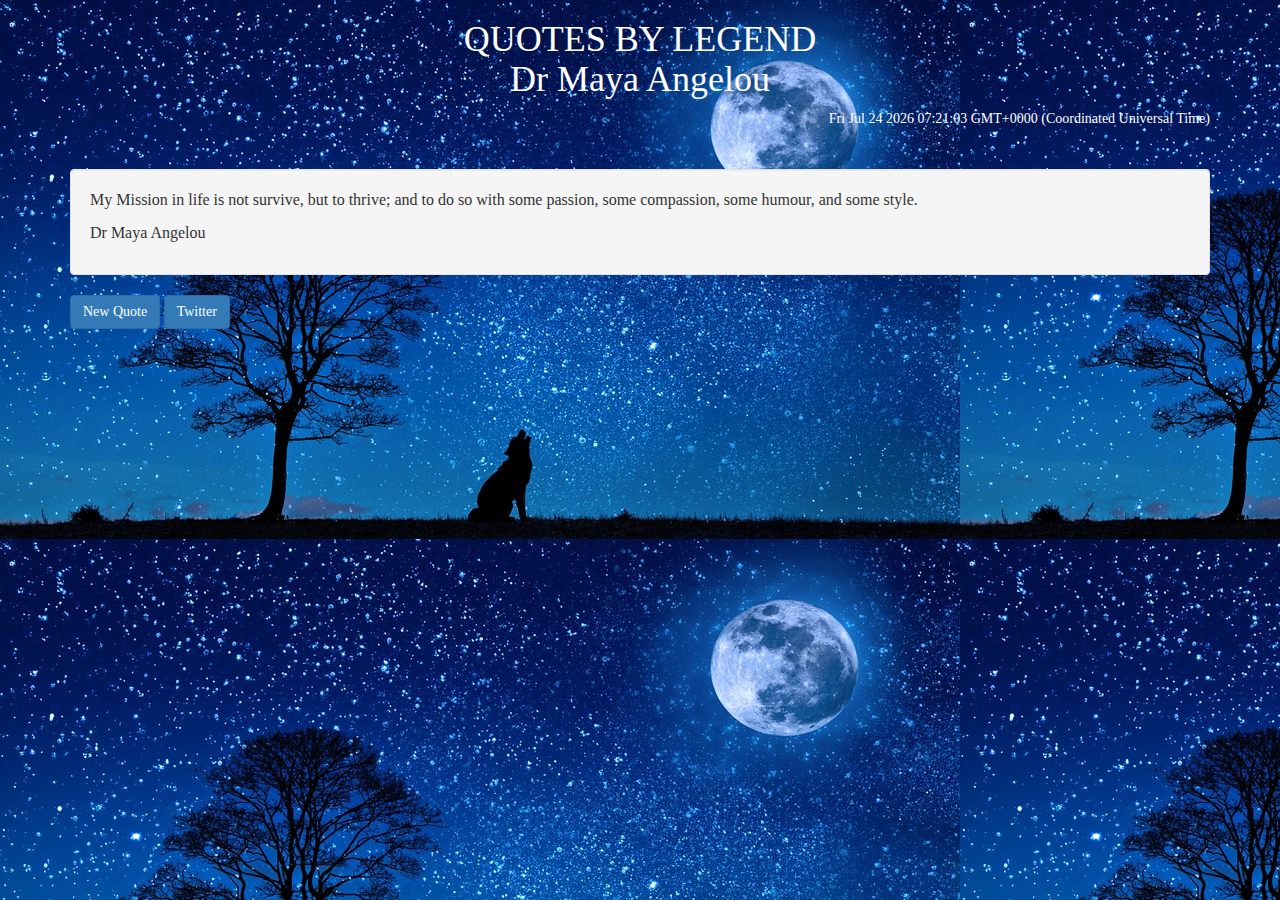
<file: RandomQuotes /index.html>
<html>
<head>
	<title>A Random Quote Machine</title>
	<link rel="stylesheet" type="text/css" href="bootstrap.css">
	<script type="text/javascript" src="bootstrap.js"></script>
	<script type="text/javascript" src="jquery-1.11.2.min.js"></script>
</head>
<style type="text/css">
body{
	background-image: url("images/467101c0b655676d478ae998a1f4440f.jpg");
  font-family: italic;
}
h1{
	color: white;
}
#date{
    color: white;
}
.well{
  font-size: 16px;
}
</style>
<body>
	<div  class="container fluid">
		<h1 class="text-center"> QUOTES BY LEGEND
		<br>
		Dr Maya Angelou</h1>
		<p id="date" class="pull-right"> </p>
		<script type="text/javascript">
		document.getElementById("date").innerHTML = Date();
		</script>
    <br>
    <br>
    <br>
		<div class="well">
			<p id="quotesText"> My Mission in life is not survive, but to thrive; and to do so with some passion, some compassion, some humour, and some style.
      </p>
      <p id = "authorText"> Dr Maya Angelou
        </p>
       
		</div>
		<button type="button" class="btn btn-primary" id="newQuote"> New Quote</button>
    <button type="button" class="btn btn-primary" id="tweetQuote">Twitter</button>
	</div>
  <!-- <div class ="container fluid">
<h1 class="text-center">
  QUOTES  BY LEGEND
  <br>
  Dr Maya Angelou</h1>
  <div> 
    <p id= "date">
      </p>
</div>
    <div class="well">
    <p id="quotesText"> My Mission in life is not survive, but to thrive; and to do so with some passion, some compassion, some humour, and some style.
      </p>
      <p id = "authorText"> Dr Maya Angelou
        </p>
  </div>
  <button type="button" class="btn btn-primary" id="newQuote">New Quote
  </button>
  <button class= "btn btn-primary" id ="tweetQuote"> </button>
  </div>
  
 -->
</body>
</html>
<script type="text/javascript" src="script.js"></script>
</file>
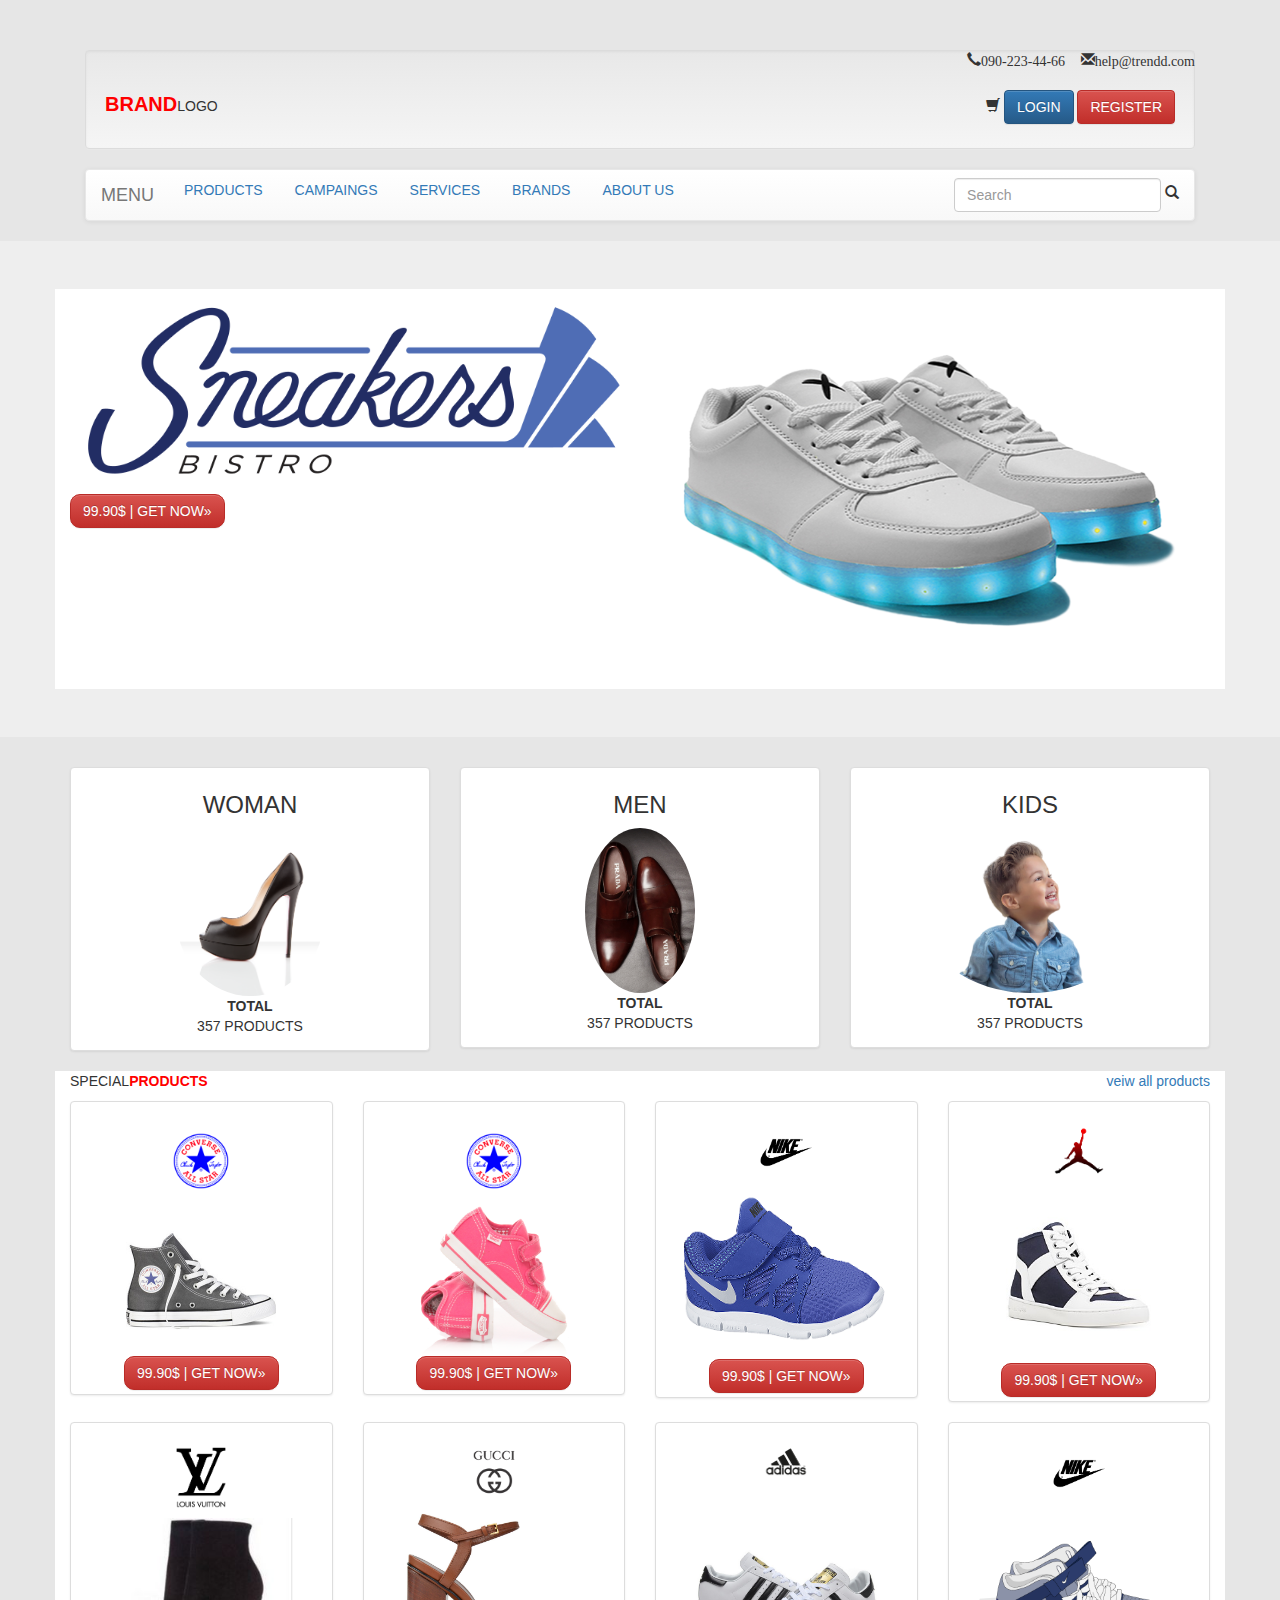
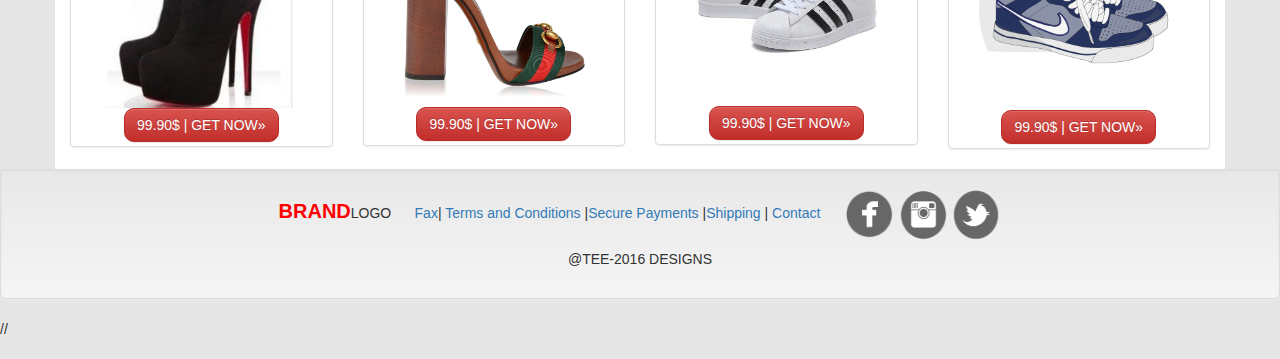
<file: Brandlogo/brandlogo.html>
<!doctype html>
<!--[if lt IE 7]>      <html class="no-js lt-ie9 lt-ie8 lt-ie7" lang=""> <![endif]-->
<!--[if IE 7]>         <html class="no-js lt-ie9 lt-ie8" lang=""> <![endif]-->
<!--[if IE 8]>         <html class="no-js lt-ie9" lang=""> <![endif]-->
<!--[if gt IE 8]><!--> <html class="no-js" lang=""> <!--<![endif]-->
    <head>
        <meta charset="utf-8">
        <meta http-equiv="X-UA-Compatible" content="IE=edge,chrome=1">
        <title></title>
        <meta name="description" content="">
        <meta name="viewport" content="width=device-width, initial-scale=1">
        <link rel="apple-touch-icon" href="apple-touch-icon.png">

        <link rel="stylesheet" href="css/bootstrap.min.css">
     
        <style>
            body {
                padding-top: 50px;
                padding-bottom: 20px;
            }
        </style>
        <link rel="stylesheet" href="css/bootstrap-theme.min.css">
        <link rel="stylesheet" href="css/main.css">

        <script src="js/vendor/modernizr-2.8.3-respond-1.4.2.min.js"></script>
    </head>
    <body>
        <!--[if lt IE 8]>
            <p class="browserupgrade">You are using an <strong>outdated</strong> browser. Please <a href="http://browsehappy.com/">upgrade your browser</a> to improve your experience.</p>
        <![endif]-->
            <div class= "container">
            <div class="col-xs-12" id="head">
              <div>
                  <span id="top" >
                    <i class=" glyphicon glyphicon-earphone">090-223-44-66</i>&nbsp; &nbsp;
                       <i class=" glyphicon glyphicon-envelope">help@trendd.com</i>
                        </span>
                        <div class="well">
                           <span> <br>
                              <p id="first"><strong>BRAND</strong>LOGO  
                                <span id="login"> 
                                  <i class="glyphicon glyphicon-shopping-cart" > </i>
                                 <button type="button" class="btn btn-primary" data-toggle="modal" data-target="#modal-open">LOGIN </button>
                                  <button type="btn" class="btn btn-danger" data-toggle="modal" data-target="#registerModal">REGISTER</button>
                                </span>
                                </p>
                                </span> 
                            </div>
                           </div>

                             <div  id="modal-open"class=" modal fade" tabindex="-1" role="dialog">
    <div class="modal-dialog" role="document">
      <div class="modal-content">
        <div class="modal-header">
          <button type="button" class="close" data-dismiss="modal" aria-label="Close"><span aria-hidden="true">&times;</span></button>
          <h4 class="modal-title">LOGIN</h4>
        </div>
        <div class="modal-body">
          <form class="form-group">
            <input type="email" placeholder="Enter Email">
            <br>
            <br>
            <input type="password" placeholder="Password">
          </form>
        </div>
        <div class="modal-footer">
          <button type="button" class="btn btn-primary" data-dismiss="modal">Login</button>
         <a href="#">Forgot Password?</a>
        </div>
      </div><!-- /.modal-content -->
    </div><!-- /.modal-dialog -->
  </div><!-- /.modal -->
  <div  id="registerModal"class=" modal fade" tabindex="-1" role="dialog">
    <div class="modal-dialog" role="document">
      <div class="modal-content">
        <div class="modal-header">
          <button type="button" class="close" data-dismiss="modal" aria-label="Close"><span aria-hidden="true">&times;</span></button>
          <h4 class="modal-title">REGISTRATION</h4>
        </div>
        <div class="modal-body">
          <form class="form-group">
            <input type="text" placeholder="Full Name">
            <br>
            <br>
            <input type="email" placeholder="Enter Email">
            <br>
            <br>
            <input type="text" placeholder="Address">
            <br>
            <br>
            <input type="PhoneNo" placeholder="Mobile">
            <br>
            <br>
            <input type="password" placeholder="Password">
            <br>
            <br>
            <input type="password" placeholder="Re-type Password">
          </form>
        </div>
        <div class="modal-footer">
          <button type="button" class="btn btn-primary" data-dismiss="modal">Register</button>
        </div>
      </div><!-- /.modal-content -->
    </div><!-- /.modal-dialog -->
  </div><!-- /.modal -->
                           <nav class="navbar navbar-default">
                             <div class="navbar-header">
                    <button type="button" class="navbar-toggle collapsed" data-toggle="collapse" data-target="#navbar" aria-expanded="false" aria-controls="navbar">
            <span class="sr-only">Toggle navigation</span>
            <span class="icon-bar"></span>
            <span class="icon-bar"></span>
            <span class="icon-bar"></span>
          </button>
          <div class="navbar-brand">MENU</div>
          </div>
          <div id="navbar" class="navbar-collapse collapse">
                               <ul class="nav nav-pills">
                     <li role="presentation"><a href="#">PRODUCTS</a></li>
                    <li role="presentation"><a href="#">CAMPAINGS</a></li>
                    <li role="presentation"><a href="#">SERVICES</a></li>
                    <li role="presentation"><a href="#">BRANDS</a></li>
                    <li role="presentation"><a href="#">ABOUT US</a></li> 
                  <form class="navbar-form navbar-right ">
                      <div class="form-group">
                         <input type="text" class="form-control" placeholder="Search">
                         </div>
                         <i class="glyphicon glyphicon-search"> </i>
                               </form>
                                </ul>
                              </div>
                           </nav>
                        </div>
                      </div>
                <div class="jumbotron">
                    <div class="container" id="header">
                      <img src="img/sneakers-bg.png" id="head-shoes1">
                      <img src="img/led-shoes-white.png" id="head-shoes2"> 
                      <div class="btn-group" id="get">
         <button class="btn btn-danger radius">99.90$  |  GET NOW&raquo;</button>
         </div>    
          </div>
        </div>
      <div class="container">
        <div class="row" align="center">  
          <div class="col-md-4">
            <div class = "thumbnail">
              <h3>WOMAN</h3>
            <img src="img/lady.png" class="img-circle img-responsive" width="150" height="150">
            <p> <strong>TOTAL</strong><br>
                  357 PRODUCTS</p>
            </div>  
        </div>
        <div class="col-md-4" >
            <div class = "thumbnail">
              <h3>MEN</h3>
            <img src="img/men2.png" class="img-circle img-responsive" width="110" height="110">
            <p> <strong>TOTAL</strong><br>
                  357 PRODUCTS</p>
            </div>  
        </div>
        <div class="col-md-4" >
            <div class = "thumbnail">
              <h3>KIDS</h3>
            <img src="img/baby.png" class="img-circle img-responsive" width="220" height="220">
            <p> <strong>TOTAL</strong><br>
                  357 PRODUCTS</p>
            </div>  
        </div>
        </div>
      </div>

        <div class="container" id="contain">
          <span>  <p id="special"> SPECIAL<strong>PRODUCTS</strong> <a href="#" class="pull-right"> veiw all products</a> </p>
          </span>
          <div class ="row " align="center" id="row1"> 
                <div class="col-md-3 ">
                  <div class="thumbnail">
                  <h3><img src="img/converse-logo.png" width="70" height="70" class="img-responsive"></h3>
                <img src="img/converse2.jpg" class=" img-responsive" width="150" height="150" id="image">
                <div class="btn-group" id="get">
       <button class="btn btn-danger radius">99.90$  |  GET NOW&raquo;</button>
       </div>    
                </div>
              </div>
              <div class="col-md-3 ">
                  <div class="thumbnail">
                  <h3><img src="img/converse-logo.png" width="70" height="70" class="img-responsive"></h3>
                <img src="img/converse.png" class=" img-responsive" width="150" height="150" id="image">
                <div class="btn-group" id="get">
       <button class="btn btn-danger radius">99.90$  |  GET NOW&raquo;</button>
       </div>    
                </div>
              </div>
              <div class="col-md-3 ">
                  <div class="thumbnail">
                  <h3>
                    <img src="img/nike-logo.png" width="70" height="70" class="img-responsive"></h3>
                <img src="img/kids-nike.png" class="img-circle  zoom img-responsive" width="260" height="260" id="image">
                <div class="btn-group" id="get">
       <button class="btn btn-danger radius">99.90$  |  GET NOW&raquo;</button>
       </div>    
                </div>
              </div>
              <div class="col-md-3 ">
                  <div class="thumbnail">
                 <h3>
                    <img src="img/jordan-logo.png" width="50" height="50" class="img-responsive"></h3>
                <img src="img/no1.jpg" class=" img-responsive" width="145" height="145" id="image">
                <div class="btn-group" id="get">
       <button class="btn btn-danger radius">99.90$  |  GET NOW&raquo;</button>
       </div>    
                </div>
              </div>
              <div class="col-md-3 ">
                  <div class="thumbnail">
                  <h3><img src="img/LV-logo.png" width="50" height="50" class="img-responsive"></h3>
                <img src="img/LV1.jpg" class="img-responsive" width="190" height="190" id="image">
                <div class="btn-group" id="get">
       <button class="btn btn-danger radius">99.90$  |  GET NOW&raquo;</button>
       </div>    
                </div>
              </div>
              <div class="col-md-3 ">
                  <div class="thumbnail">
                  <h3><img src="img/Gucci-logo.png" width="70" height="70" class="img-responsive"></h3>
                <img src="img/gucci1.jpg" class="img-responsive" width="200" height="200" id="image">
                <div class="btn-group" id="get">
       <button class="btn btn-danger radius">99.90$  |  GET NOW&raquo;</button>
       </div>    
                </div>
              </div>
              <div class="col-md-3 ">
                  <div class="thumbnail">
                  <h3><img src="img/adiddas-logo.png" width="70" height="70" class="img-responsive"></h3>
                <img src="img/adidas.jpg" class="img-circle img-responsive" width="220" height="220" id="image">
                <div class="btn-group" id="get">
                 <button class="btn btn-danger radius">99.90$  |  GET NOW&raquo;</button>
                 </div>    
                </div>
              </div>
              <div class="col-md-3 ">
                  <div class="thumbnail">
                  <h3>
                    <img src="img/nike-logo.png" width="70" height="70" class="img-responsive"></h3>
                <img src="img/nike1.png" class="img-circle img-responsive" width="200" height="200" id="image">
                <div class="btn-group" id="get">
                  <button class="btn btn-danger radius">99.90$  |  GET NOW&raquo;</button>
                </div>    
                </div>
              </div>
          </div>
        </div>

      <footer>
                        <div class="well" align="center">
                           <span>
                              <p id="first"><strong>BRAND</strong>LOGO  &nbsp;&nbsp;&nbsp;&nbsp; <a href="#">Fax</a>| <a href="#">Terms and Conditions</a> |<a href="#">Secure Payments</a> |<a href="#">Shipping</a> | <a href="#">Contact</a> &nbsp;&nbsp;&nbsp;&nbsp; 
                                <a href="#"> <img src="img/facebook-icons.png" width="50" height="50" ></a>
                                <a href="#"> <img src="img/instagram-icon.png" width="50" height="50"></a>
                                <a href="#"> <img src="img/twitter-icon.png" width="50" height="50"></a>
                              </p>
                              <p>@TEE-2016 DESIGNS</p>
                            </span>
                          </div>
      </footer>
      </body>
</html>
    <!-- /container -->       <script src="//ajax.googleapis.com/ajax/libs/jquery/1.11.2/jquery.min.js"></script>
        <script>window.jQuery || document.write('<script src="js/vendor/jquery-1.11.2.min.js"><\/script>')</script>

        <script src="js/vendor/bootstrap.min.js"></script>

        <script src="js/main.js"></script>




    <!-- /container -->        <!-- <script src="//ajax.googleapis.com/ajax/libs/jquery/1.11.2/jquery.min.js"></script>
        <script>window.jQuery || document.write('<script src="js/vendor/jquery-1.11.2.min.js"><\/script>')</script>

        <script src="js/vendor/bootstrap.min.js"></script>

        <script src="js/main.js"></script>
 -->
        <!-- Google Analytics: change UA-XXXXX-X to be your site's ID. -->
        // <script>
        //     (function(b,o,i,l,e,r){b.GoogleAnalyticsObject=l;b[l]||(b[l]=
        //     function(){(b[l].q=b[l].q||[]).push(arguments)});b[l].l=+new Date;
        //     e=o.createElement(i);r=o.getElementsByTagName(i)[0];
        //     e.src='//www.google-analytics.com/analytics.js';
        //     r.parentNode.insertBefore(e,r)}(window,document,'script','ga'));
        //     ga('create','UA-XXXXX-X','auto');ga('send','pageview');
        // </script>
    
<!-- <nav class="navbar navbar-inverse navbar-fixed-top" role="navigation">
      <div class="container">
        <div class="navbar-header">
          <button type="button" class="navbar-toggle collapsed" data-toggle="collapse" data-target="#navbar" aria-expanded="false" aria-controls="navbar">
            <span class="sr-only">Toggle navigation</span>
            <span class="icon-bar"></span>
            <span class="icon-bar"></span>
            <span class="icon-bar"></span>
          </button>
          <a class="navbar-brand" href="#">Project name</a>
        </div>
        <div id="navbar" class="navbar-collapse collapse">
          <form class="navbar-form navbar-right" role="form">
            <div class="form-group">
              <input type="text" placeholder="Email" class="form-control">
            </div>
            <div class="form-group">
              <input type="password" placeholder="Password" class="form-control">
            </div>
            <button type="submit" class="btn btn-success">Sign in</button>
          </form>
        </div>-->
        <!--/.navbar-collapse -->

    <!-- Main jumbotron for a primary marketing message or call to action -->
</file>
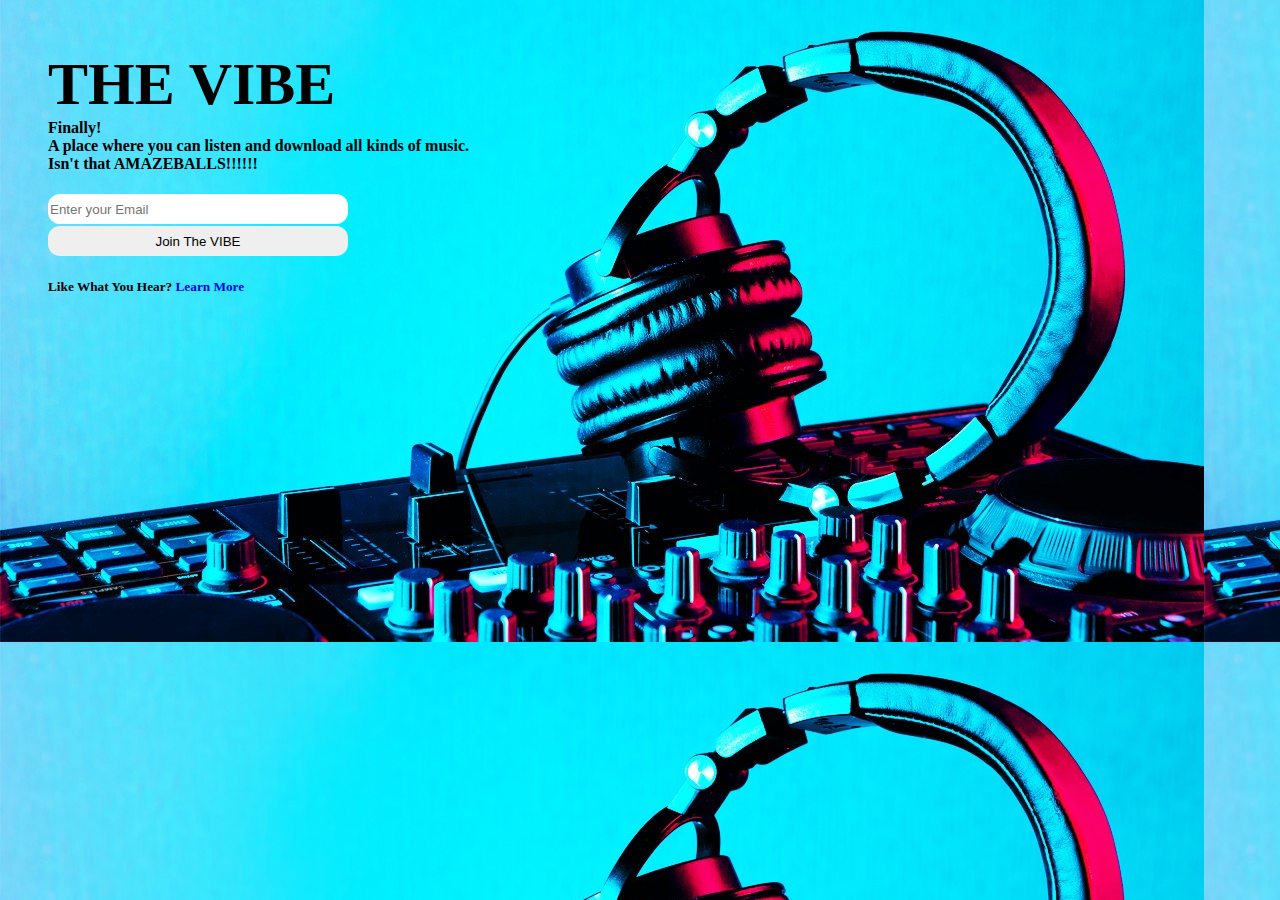
<file: LoginPage/musicApp.html>
<html>
<head>
	<title>Login Page Using HTML & CSS</title>
</head>
<body>
	<link rel="stylesheet" type="text/css" href="musicApp.css">
	<div id="main">
<h1>THE VIBE</h1>
<h4> Finally! <br>A place where you can listen and download all kinds of music.<br>
	Isn't that AMAZEBALLS!!!!!!</h4>
	<input type="email" placeholder="Enter your Email">
	
	<br>
	<button> Join The VIBE</button>
	<h5> Like What You Hear? 
		<a href="#"> Learn More</a>
	</h5>
	</div>
</body>
</html>
</file>
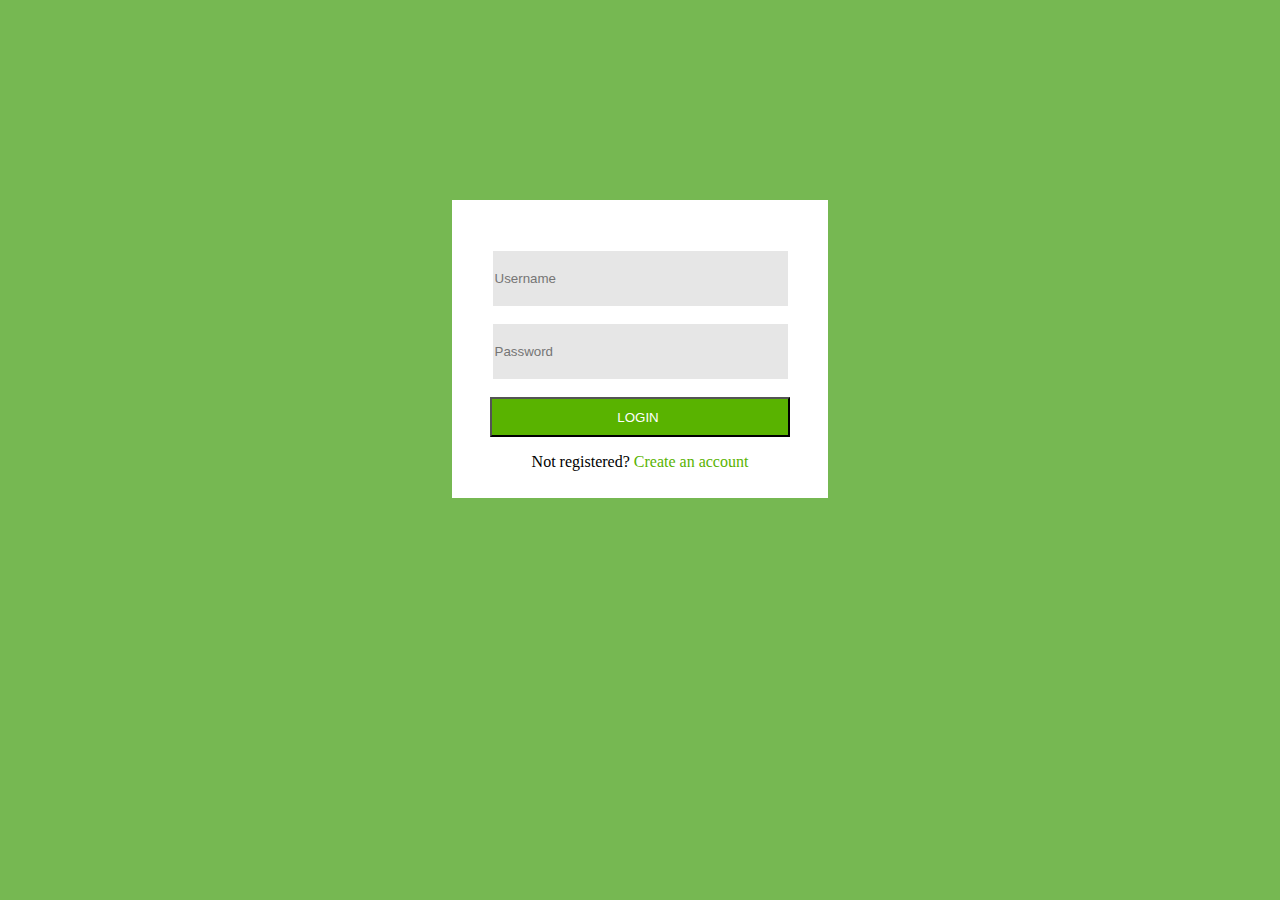
<file: Sign In page/signinpage.html>
<html>
  <head>
    <body>
<link rel="stylesheet" type="text/css" href="style2.css">
<fieldset>
	<form>
		<input type="text" name="text" placeholder="Username">
		<br>
		<br>
		<input type= "password" name="password" placeholder="Password">
		<br>
		<br>
		<button>LOGIN</button>
    </form>
    <p>
Not registered? <a href="#"> Create an account</a>
</p>
</fieldset>


</body>
</head>
</html>
</file>
<file: Brandlogo/css/main.css>
/* ==========================================================================
   Author's custom styles
   ========================================================================== */
#top{
	float: right;
}

#first strong{
    color: red;
    font-size: 20px;
}
#login{
	float: right;
}
#head-shoes2{
	float: right;
	width: 49%;
    height:400px;
}
#head-shoes1{
	width: 50%;
}
#get button{
	border-radius:10px;
}

#special strong{
	color: red;
}
#row1 button{
   border-radius: 10px;
}
#contain{
	background-color: white;
}
body{
	background-color:  #e6e6e6;
}
#header{
	background-color: white;
}
#image {
   transition: all .4s ease-in-out;
}
 #image:hover {
	transform: scale(1.4);
}
</file>
<file: LoginPage/musicApp.css>
body{
	background-image: url("images4/headphones-1204x642.jpg");
}
#main{
	margin-top: 50px;
	color:  black;
	padding-left: 40px;
}
h1{
	font-family: cursive;
	font-size: 60px;
}
h4{
	font-family: Geneva;
	margin-top: -40px;
	margin-right: 100px; 
	text-indent: right;
}
input{
	height: 30px;
	width: 300px;
	border-radius: 12px;
	border: none;
}
button{
	height: 30px;
	width: 300px;
	border-radius: 12px;
	margin-top: 2px;
	border: none;
}
a{
	text-decoration: none;
}
</file>
<file: Sign In page/style2.css>
body{
	background-color:  #76b852;
}
fieldset{
	text-align: center;
	background-color: white;
    border-width: 1px;
    border-color:#ffffff;
    width: 350px;
    margin:auto;
    margin-top: 200px;
    padding-top: 50px;
}
button{
	background-color: #59b300;
	width: 300px;
	height: 40px;
	color:white;
	padding-left:2px;
}

input{
	height: 55px; 
	width: 295px;
	background-color: #e6e6e6;
	font-color: #b3b3b3;
	border: 0px;
}
a{
	color:#59b300;
	text-decoration: none;
}
</file>
